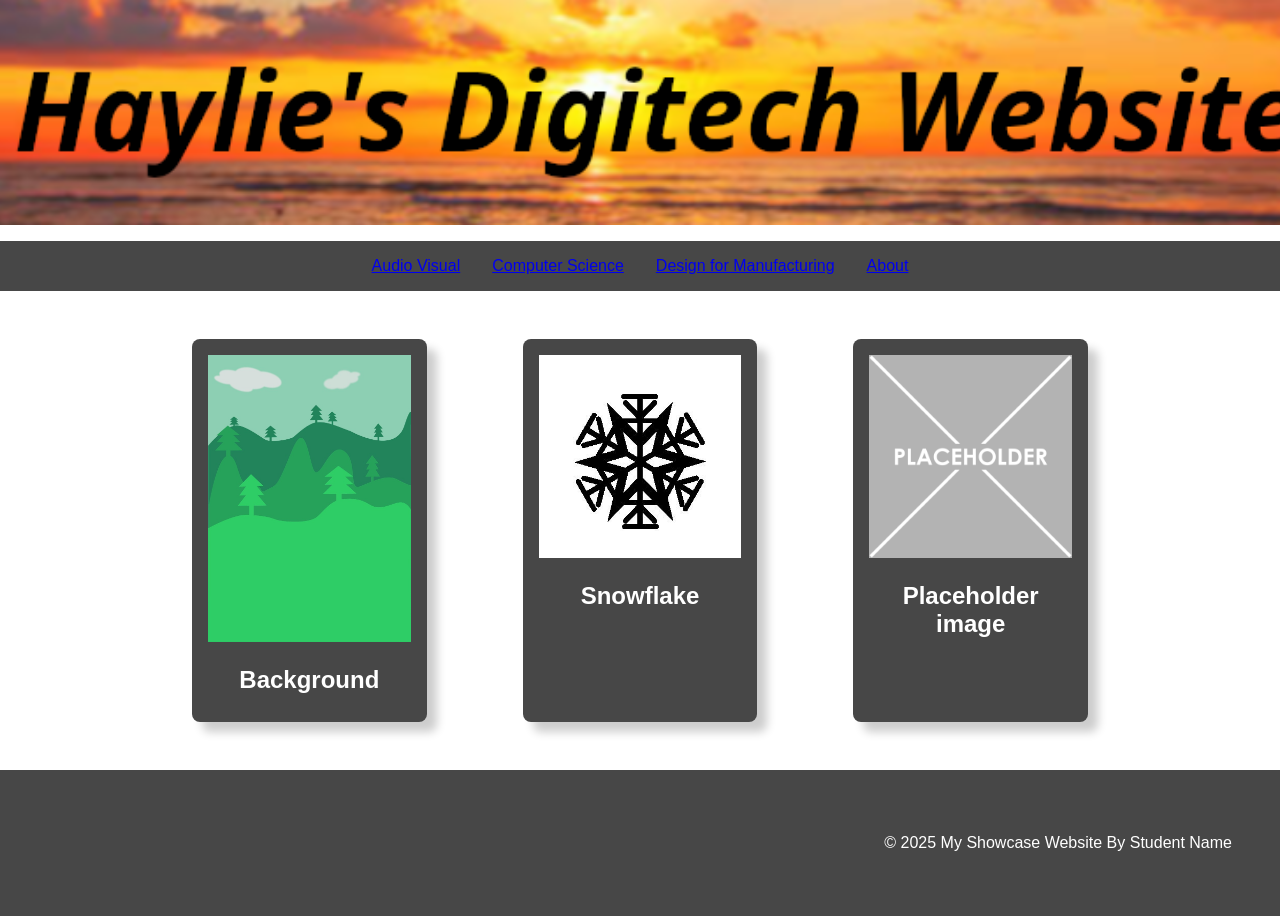
<file: index.html>
<!DOCTYPE html>
<html lang="en">

<head>
    <meta charset="UTF-8">
    <meta name="viewport" content="width=device-width, initial-scale=1.0">
    <link rel="stylesheet" href="style.css">
    <title>Image Creation</title>
</head>
<!-- This is the main body of the website- ALL your content goes AFTER the <body> tag and before the </body> tag -->
<body>

    <!-- The Hero Section -------------------------------------------------------------------------------------- -->
    <section class="hero">
        <div class="hero-text"></div>
    </section>

<!-- Topic one ------------------------------------------------------------------------------------------------- -->
    <!-- The First Topic Section -->
    <section class="topic">
        <!-- the topic title a big bar with text in it -->
        <ul>
            <li><a href="audio-visual.html">Audio Visual</a></li>
            <li><a href="computer-science.html">Computer Science</a></li>
            <li><a href="design-for-manufacturing.html">Design for Manufacturing</a></li>
            <li><a href="about.asp">About</a></li>
        </ul>
        <!-- now a three column grid of images -->
        <div class="topic-content">
            <!-- one "card" which includes an image with a text below it -->
            <div class="topic-card">
                <img src="images/Image Creation background.jpg" alt="change this too!">
                <h2 class="topic-card-text">Background</h2>
            </div>
            <div class="topic-card">
                <img src="images/Snowflake.jpg" alt="change this too!">
                <h2 class="topic-card-text">Snowflake</h2>
            </div>
            <div class="topic-card">
                <img src="images/placeholder-1024x1024.png" alt="change this too!">
                <h2 class="topic-card-text">Placeholder image</h2>
            </div>
        </div>
    </section>
<!-- End of topic one------------------------------------------------------------------------------------------ -->

<!-- Copy and paste the section from above to make your next section -->



    <!-- A Simple Website Footer ------------------------------------------------------------------------------ -->
    <footer class="footer">
        <p>&copy; 2025 My Showcase Website By Student Name</p>
    </footer>

<!-- The end of the whole page- no more content after this! -->
</body>
</html>
</file>
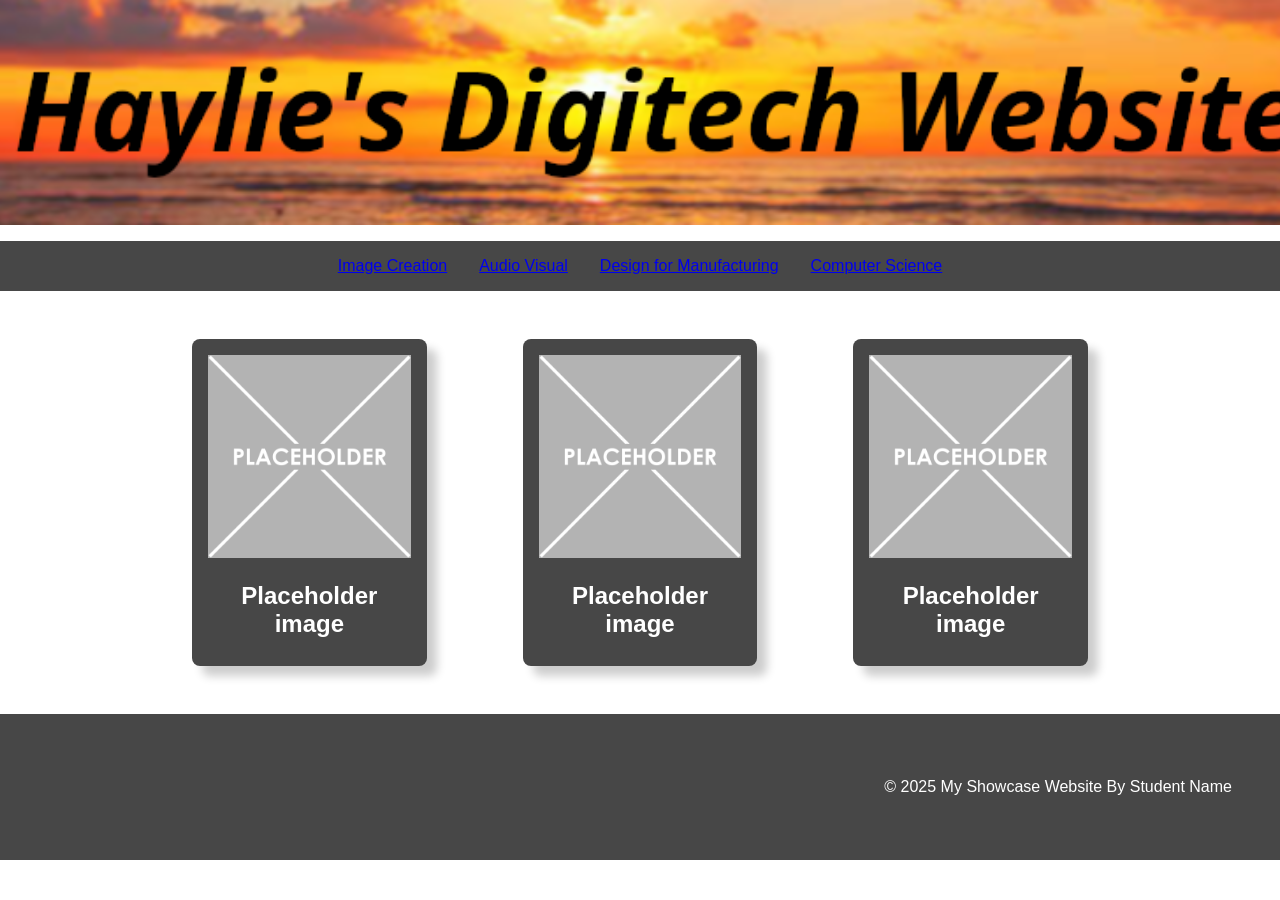
<file: audio-visual.html>
<!DOCTYPE html>
<html lang="en">
<head>
    <meta charset="UTF-8">
    <meta name="viewport" content="width=device-width, initial-scale=1.0">
    <link rel="stylesheet" href="style.css">
    <title>Audio Visual</title>
</head>
<body>

    <!-- The Hero Section -------------------------------------------------------------------------------------- -->
    <section class="hero">
        <div class="hero-text"></div>
    </section>

<!-- Topic one ------------------------------------------------------------------------------------------------- -->
    <!-- The First Topic Section -->
    <section class="topic">
        <!-- the topic title a big bar with text in it -->
        <ul>
            <li><a href="image-creation.html">Image Creation</a></li>
            <li><a href="audio-visual.html">Audio Visual</a></li>
            <li><a href="design-for-manufacturing.html">Design for Manufacturing</a></li>
            <li><a href="computer-science.html">Computer Science</a></li>
        </ul>
        <!-- now a three column grid of images -->
        <div class="topic-content">
            <!-- one "card" which includes an image with a text below it -->
            <div class="topic-card">
                <img src="images/placeholder-1024x1024.png" alt="change this too!">
                <h2 class="topic-card-text">Placeholder image</h2>
            </div>
            <div class="topic-card">
                <img src="images/placeholder-1024x1024.png" alt="change this too!">
                <h2 class="topic-card-text">Placeholder image</h2>
            </div>
            <div class="topic-card">
                <img src="images/placeholder-1024x1024.png" alt="change this too!">
                <h2 class="topic-card-text">Placeholder image</h2>
            </div>
        </div>
    </section>
<!-- End of topic one------------------------------------------------------------------------------------------ -->

<!-- Copy and paste the section from above to make your next section -->



    <!-- A Simple Website Footer ------------------------------------------------------------------------------ -->
    <footer class="footer">
        <p>&copy; 2025 My Showcase Website By Student Name</p>
    </footer>

<!-- The end of the whole page- no more content after this! -->   
</body>
</html>
</file>
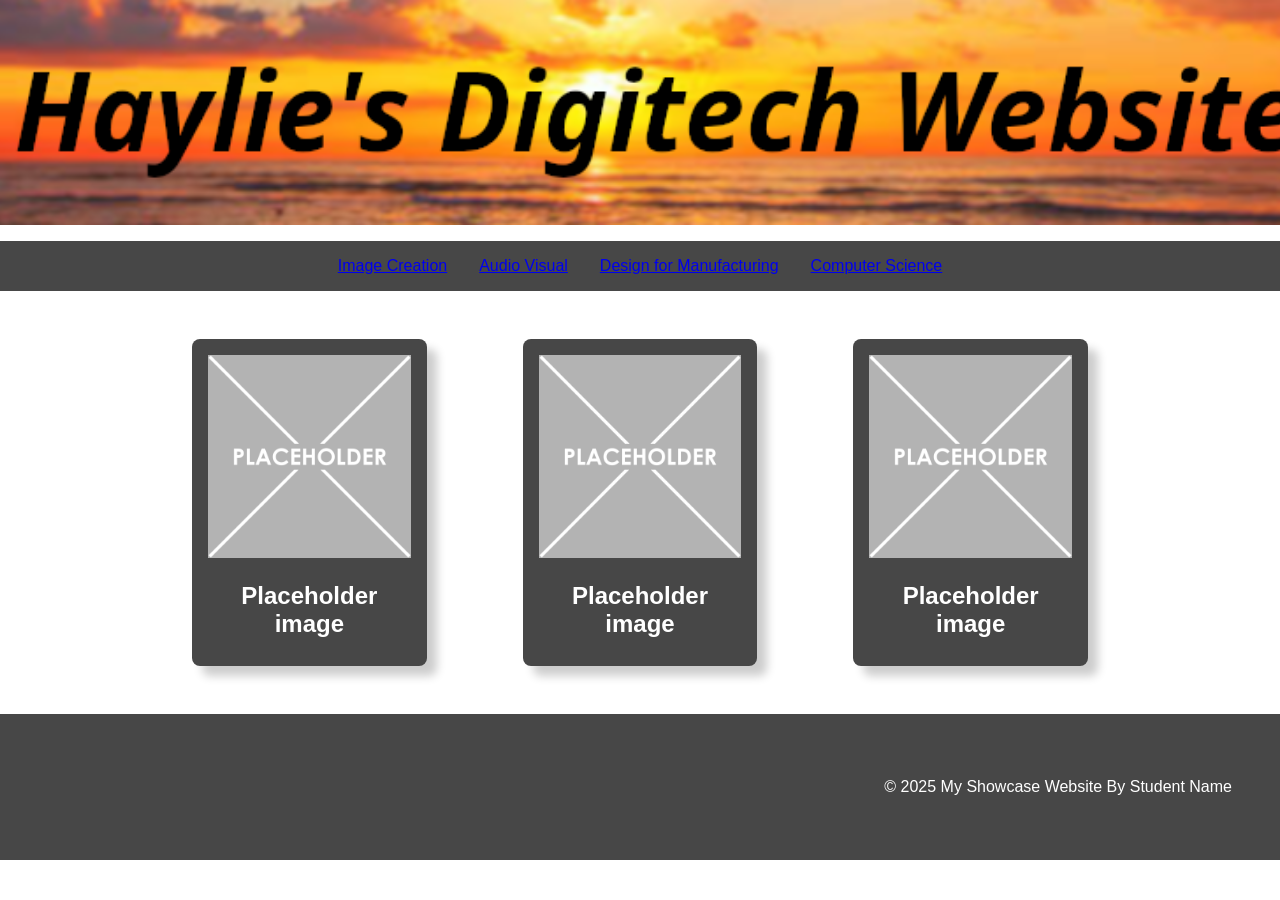
<file: computer-science.html>
<!DOCTYPE html>
<html lang="en">
<head>
    <meta charset="UTF-8">
    <meta name="viewport" content="width=device-width, initial-scale=1.0">
    <link rel="stylesheet" href="style.css">
    <title>Computer Science</title>
</head>
<body>

    <!-- The Hero Section -------------------------------------------------------------------------------------- -->
    <section class="hero">
        <div class="hero-text"></div>
    </section>

<!-- Topic one ------------------------------------------------------------------------------------------------- -->
    <!-- The First Topic Section -->
    <section class="topic">
        <!-- the topic title a big bar with text in it -->
        <ul>
            <li><a href="image-creation.html">Image Creation</a></li>
            <li><a href="audio-visual.html">Audio Visual</a></li>
            <li><a href="design-for-manufacturing.html">Design for Manufacturing</a></li>
            <li><a href="computer-science.html">Computer Science</a></li>
        </ul>
        <!-- now a three column grid of images -->
        <div class="topic-content">
            <!-- one "card" which includes an image with a text below it -->
            <div class="topic-card">
                <img src="images/placeholder-1024x1024.png" alt="change this too!">
                <h2 class="topic-card-text">Placeholder image</h2>
            </div>
            <div class="topic-card">
                <img src="images/placeholder-1024x1024.png" alt="change this too!">
                <h2 class="topic-card-text">Placeholder image</h2>
            </div>
            <div class="topic-card">
                <img src="images/placeholder-1024x1024.png" alt="change this too!">
                <h2 class="topic-card-text">Placeholder image</h2>
            </div>
        </div>
    </section>
<!-- End of topic one------------------------------------------------------------------------------------------ -->

<!-- Copy and paste the section from above to make your next section -->



    <!-- A Simple Website Footer ------------------------------------------------------------------------------ -->
    <footer class="footer">
        <p>&copy; 2025 My Showcase Website By Student Name</p>
    </footer>

<!-- The end of the whole page- no more content after this! -->   
</body>
</html>
</file>
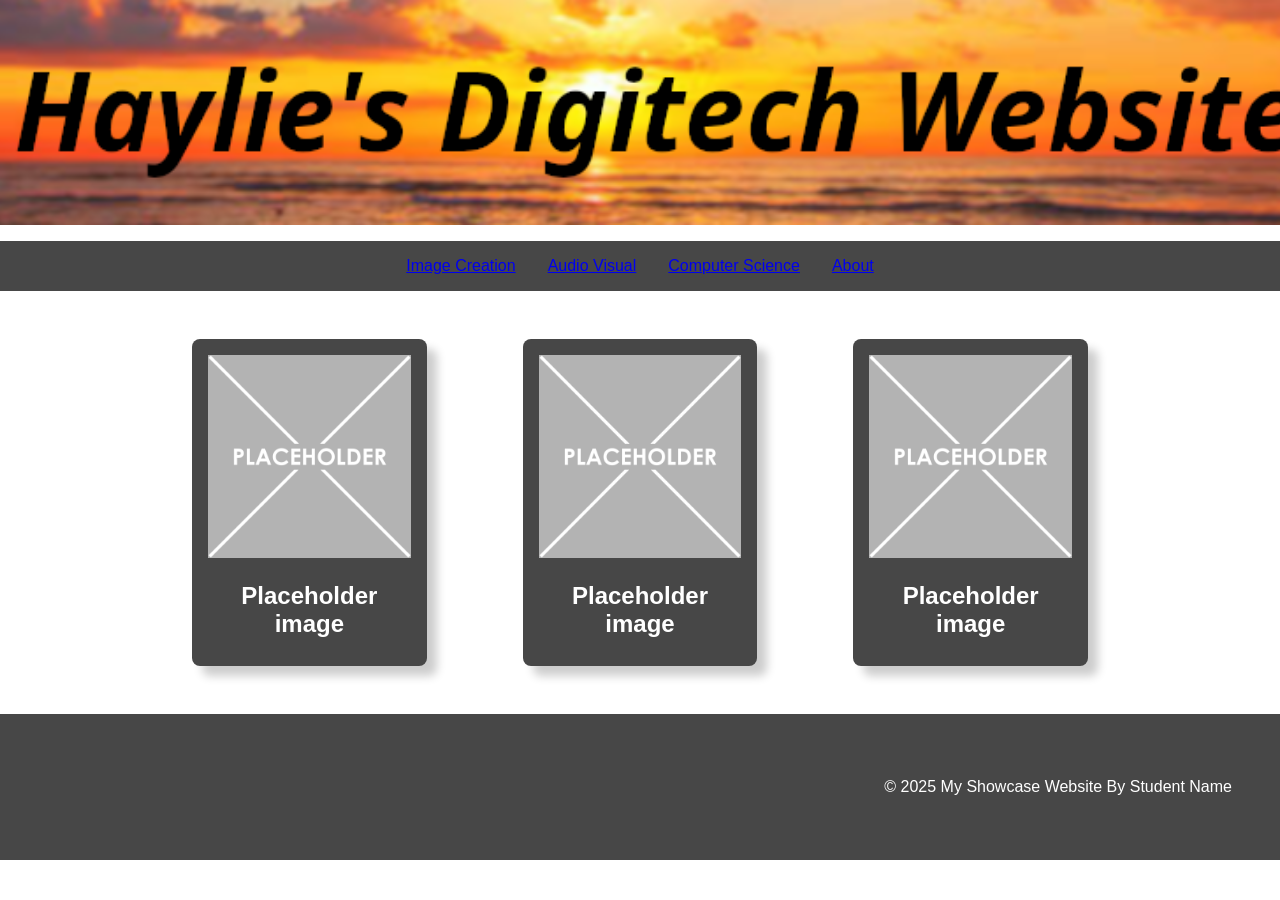
<file: design-for-manufacturing.html>
<!DOCTYPE html>
<html lang="en">
<head>
    <meta charset="UTF-8">
    <meta name="viewport" content="width=device-width, initial-scale=1.0">
    <link rel="stylesheet" href="style.css">
    <title>Design for Manufacturing</title>
</head>
<body>

    <!-- The Hero Section -------------------------------------------------------------------------------------- -->
    <section class="hero">
        <div class="hero-text"></div>
    </section>

<!-- Topic one ------------------------------------------------------------------------------------------------- -->
    <!-- The First Topic Section -->
    <section class="topic">
        <!-- the topic title a big bar with text in it -->
        <ul>
            <li><a href="image-creation.html">Image Creation</a></li>
            <li><a href="audio-visual.html">Audio Visual</a></li>
            <li><a href="computer-science.html">Computer Science</a></li>
            <li><a href="about.asp">About</a></li>
        </ul>
        <!-- now a three column grid of images -->
        <div class="topic-content">
            <!-- one "card" which includes an image with a text below it -->
            <div class="topic-card">
                <img src="images/placeholder-1024x1024.png" alt="change this too!">
                <h2 class="topic-card-text">Placeholder image</h2>
            </div>
            <div class="topic-card">
                <img src="images/placeholder-1024x1024.png" alt="change this too!">
                <h2 class="topic-card-text">Placeholder image</h2>
            </div>
            <div class="topic-card">
                <img src="images/placeholder-1024x1024.png" alt="change this too!">
                <h2 class="topic-card-text">Placeholder image</h2>
            </div>
        </div>
    </section>
<!-- End of topic one------------------------------------------------------------------------------------------ -->

<!-- Copy and paste the section from above to make your next section -->



    <!-- A Simple Website Footer ------------------------------------------------------------------------------ -->
    <footer class="footer">
        <p>&copy; 2025 My Showcase Website By Student Name</p>
    </footer>

<!-- The end of the whole page- no more content after this! -->   
</body>
</html>
</file>
<file: style.css>
/* A simple css reset */
body,
html {
    margin: 0;
    padding: 0;
    height: 100%;
    /* The Font Family- Really important!! */
    font-family: Arial, sans-serif;
    box-sizing: border-box;
}

/* reset for images to ensure they ar 100% of the parent container width */
img {
    width: 100%;
}

/* The hero section styling- use your OWN Hero Image URL here */
.hero {
    background-image: url("images/WebsiteHeader.png");
    height: 25vh;
    background-size: cover;
    background-position: center;
    display: flex;
    justify-content: center;
    align-items: center;
    color: white;
    text-align: center;
    position: relative;
}

/* BIG text styling for the hero section text */
.hero-text {
    font-size: 4em;
    font-weight: bold;
}

/* nice big font on a banner style background */
.topic ul {
    background-color: rgb(71, 71, 71);
    color: white;
    padding: 1em;
    list-style-type: none;
    display: flex;
    justify-content: center;
    gap: 2em;
}

/* Three column grid with a nice big gap */
.topic-content{
    display: grid;
    grid-template-columns: repeat(3, 1fr);
    gap: 6em;
    /* bring the whole section in off the sides of the page */
    width: 70%;
    /* top margin of 3em and center right/left */
    margin: 3em auto;
}

/* Styling for the individual topic cards rounded edges background color and a drop shadow */
.topic-card{
    background-color: rgb(71, 71, 71);
    color: white;
    padding: 1em;
    border-radius: 0.5em;
    box-shadow: 10px 10px 10px rgba(0, 0, 0, 0.2);
}

/* Styling for the topic card titles */
.topic-card-text{
    font-size: 1.5em;
    margin-bottom: 0.5em;
    /* center align text */
    text-align: center;
}


/* Styling for a footer section to take a bit of spcae at the bottom of the page */
.footer{
    background-color: rgb(71, 71, 71);
    color: white;
    text-align: right;
    padding: 3em 3em;
}
</file>
